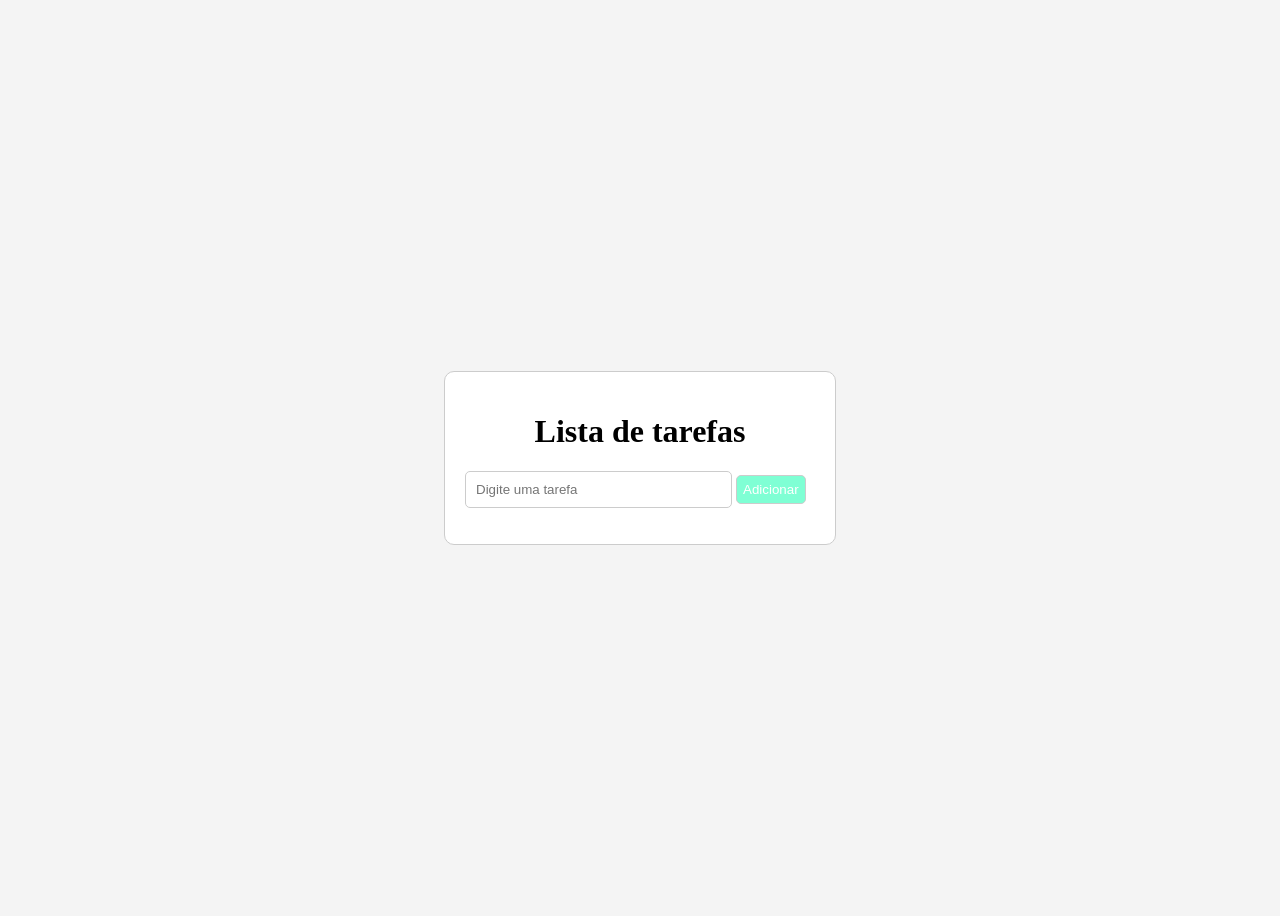
<file: Armazenamento/index.html>
<!DOCTYPE html>
<html lang="pt-br">
<head>
    <meta charset="UTF-8">
    <meta name="viewport" content="width=device-width, initial-scale=1.0">
    <title>Document</title>
    <link rel="stylesheet" href="styles/style.css">
    <script defer src="scripts/script.js"></script>
</head>
<body>
    <main id="caixa">
        <h1 id="titulo">Lista de tarefas</h1>

        <input type="text" id="input-tarefa" placeholder="Digite uma tarefa" >

        <button id="botao-adicionar">Adicionar</button>

        <ul id="lista-tarefa"></ul>

    </main>
</body>
</html>
</file>
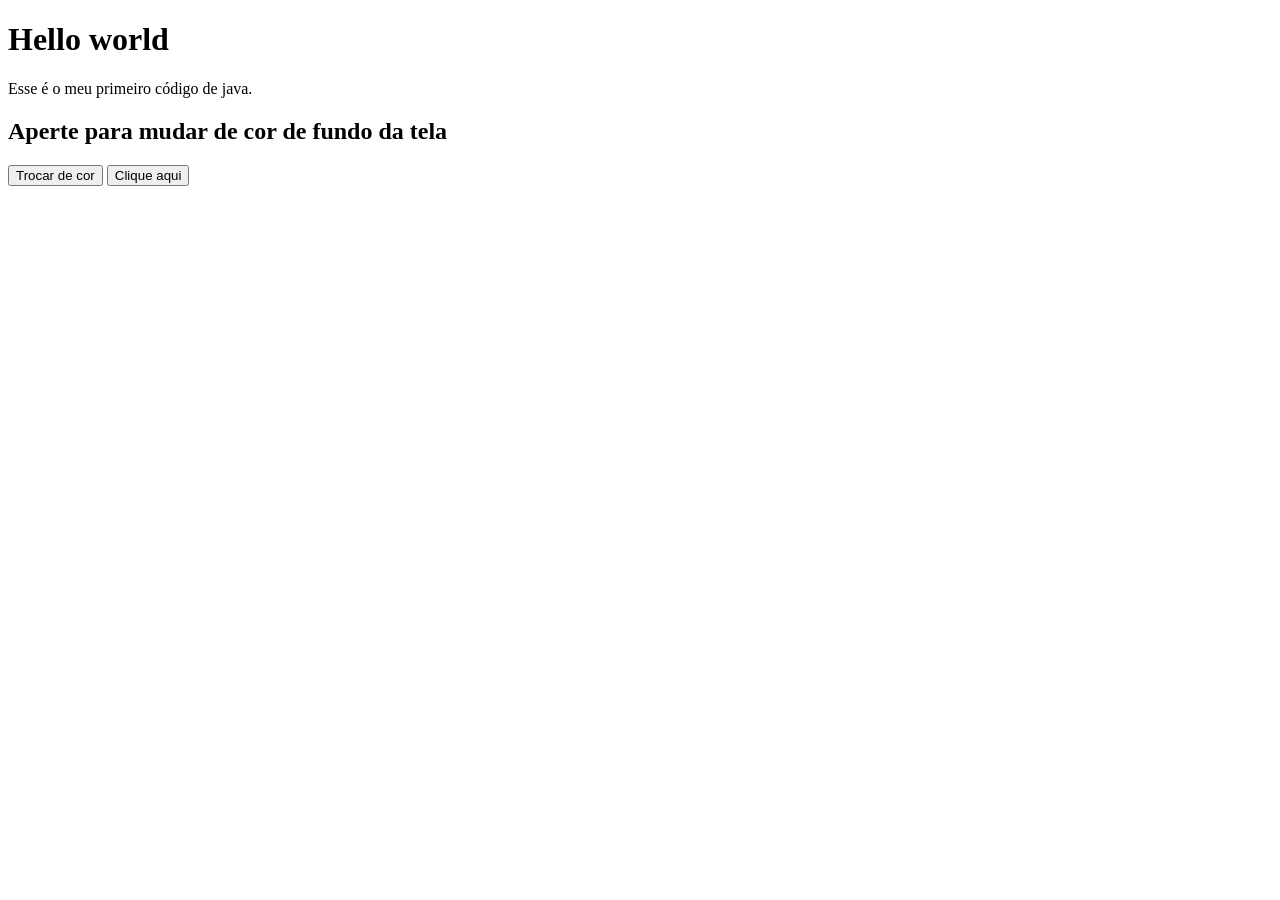
<file: hello word/hello word/index.html>
<!DOCTYPE html>
<html lang="pt-br">
<head>
    <meta charset="UTF-8">
    <meta name="viewport" content="width=device-width, initial-scale=1.0">
    <title>Primeiro aula de java</title>
</head>
<body id="Corpo">
    <h1 id="Fonte1"> Hello world</h1>
    <p id="Fonte2">Esse é o meu primeiro código de java.</p>

    <h2>Aperte para mudar de cor de fundo da tela</h2>
    <button onclick="Mudar_de_cor()">Trocar de cor</button>

    <button onclick="Mudar()">Clique aqui </button>
    <script>
        function Mudar_de_cor(){
        let cores = ["#FF5733","#3357FF","#33FF57","#FF33A1"];

        let corAleatoria = cores [Math.floor(Math.random() * cores.length)]

        document.body.style.backgroundColor = corAleatoria;
        }

        function Mudar(){
            const preto ="#000000";
            const branco ="#FFFFFF";
            const verde ="#00FF00";

            document.getElementById("Corpo").style.backgroundColor = preto;
            document.getElementById("Fonte1").style.backgroundColor=branco;
            document.getElementById("Fonte2").style.color = branco;

            let fonte2 = document.getElementById("Fonte2");
            fonte2.style.backgroundColor = verde;
            fonte2.style.color = preto;
        }
    </script>
</body>
</html>
</file>
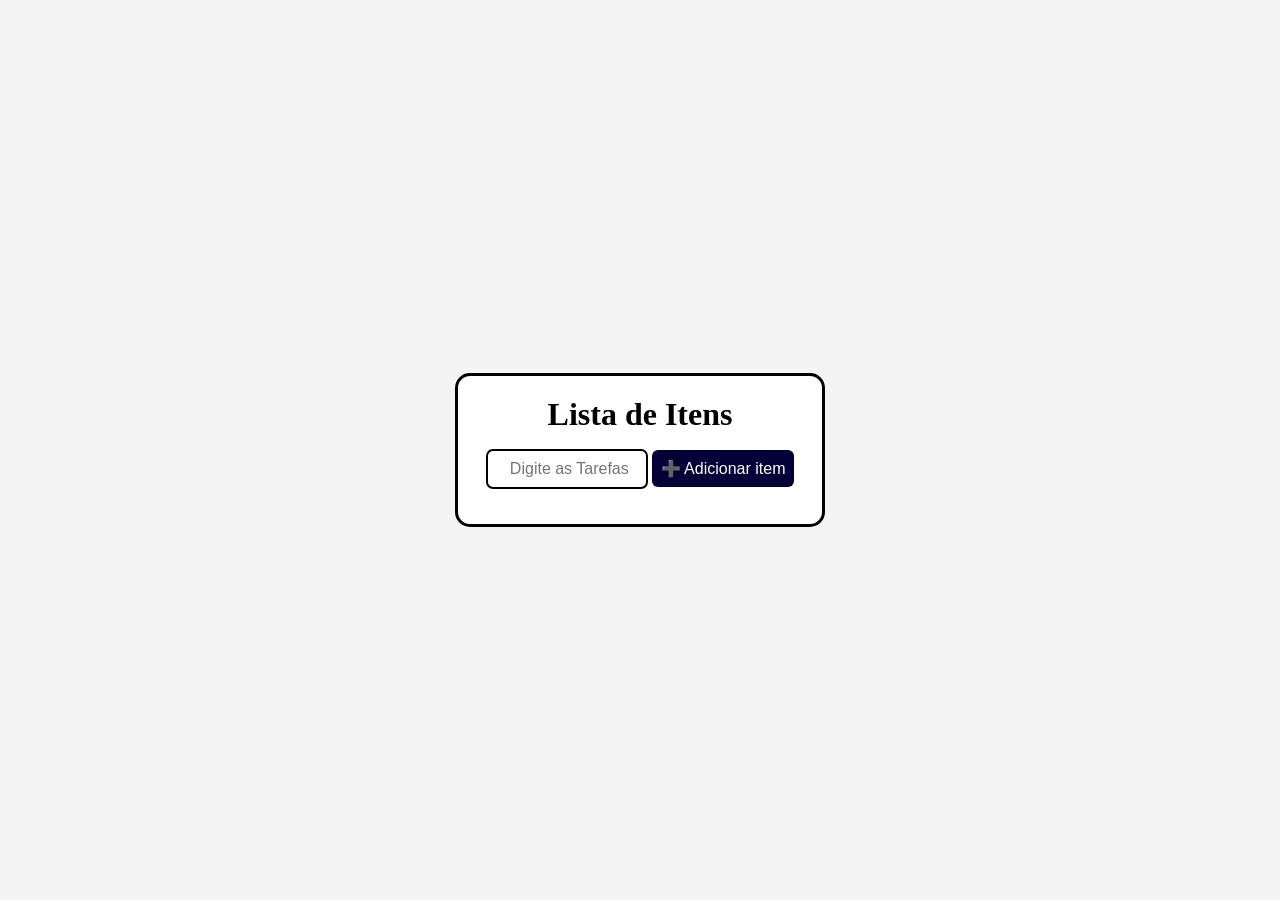
<file: exercios de js 2/exercios de js 2/Exercios de java 18/Adicionando e Removendo Itens/index.html>
<!DOCTYPE html>
<html lang="pt-BR">
<head>
  <meta charset="UTF-8">
  <meta name="viewport" content="width=device-width, initial-scale=1.0">
  <title>Lista dinâmica</title>
  <link rel="stylesheet" href="styles/style.css">
</head>
<body>
    <div id="caixa">
      
      <h1 id="titulo">Lista de Itens</h1>

      <input type="text" id="digitacao" placeholder="   Digite as Tarefas">

      <button id="botao-adicionar">➕ Adicionar item</button>

      <ul id="lista"></ul>

      

    </div>
    <script src="scripts/script.js"></script>
</body>
</html>
</file>
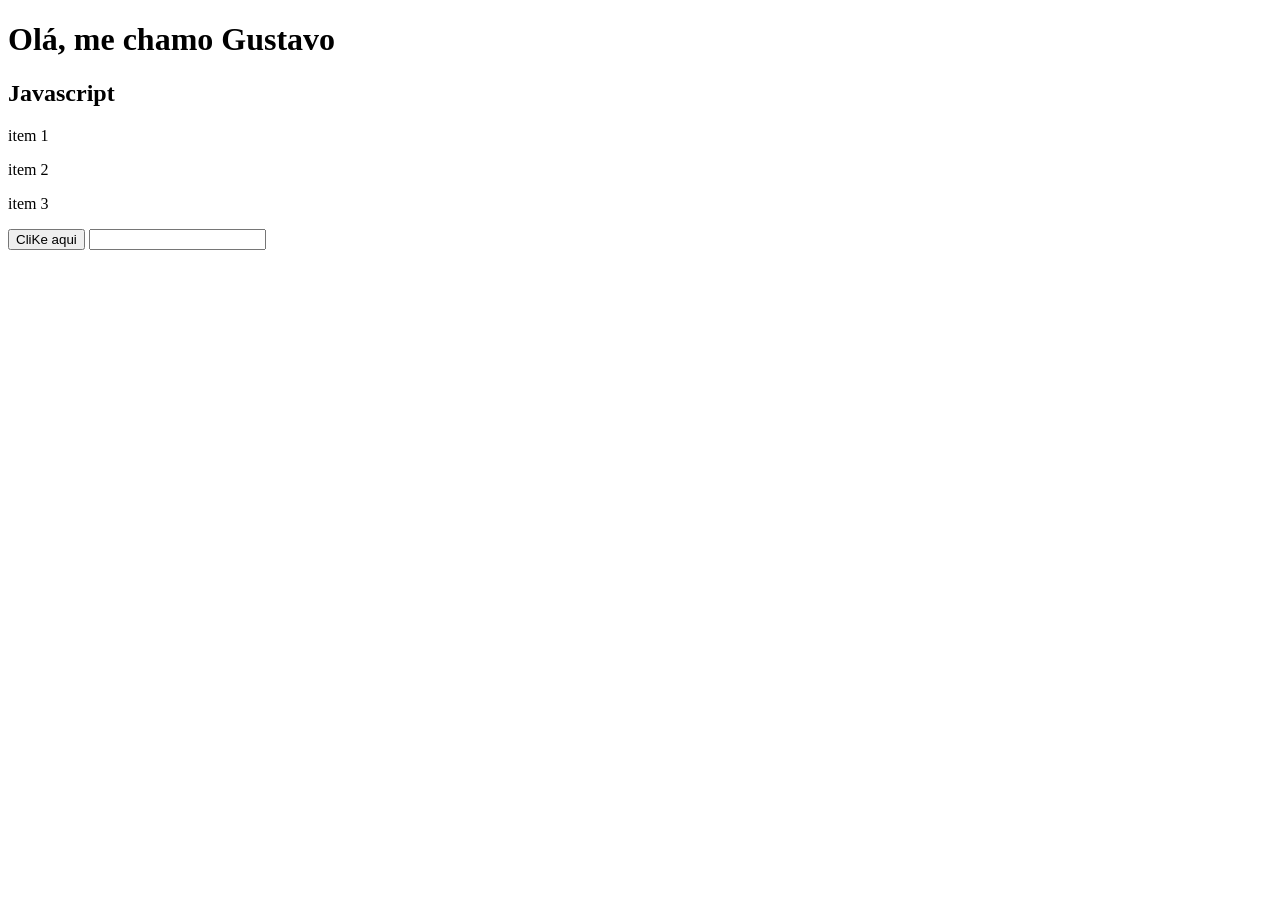
<file: exercios de js 2/exercios de js 2/Exercios de java 18/Manipulacao-dom/index.html>
<!DOCTYPE html>
<html lang="pt-br">
<head>
    <meta charset="UTF-8">
    <meta name="viewport" content="width=device-width, initial-scale=1.0">
    <title>Dom de js</title>
    <script defer src="dom.js"></script>
</head>
<body>

    <h1 id="titulo">Olá, me chamo Gustavo</h1>

    
    <h2>Javascript</h2>
    <p class="texto">item 1</p>
    <p class="texto">item 2</p>
    <p class="texto">item 3</p>
    
    <button id="btn">CliKe aqui</button>
    
    <input type="text" id="campo">
    
    <p id="resuldado"></p>

    <h3 id="troca-cor"></h3>



</body>
</html>
</file>
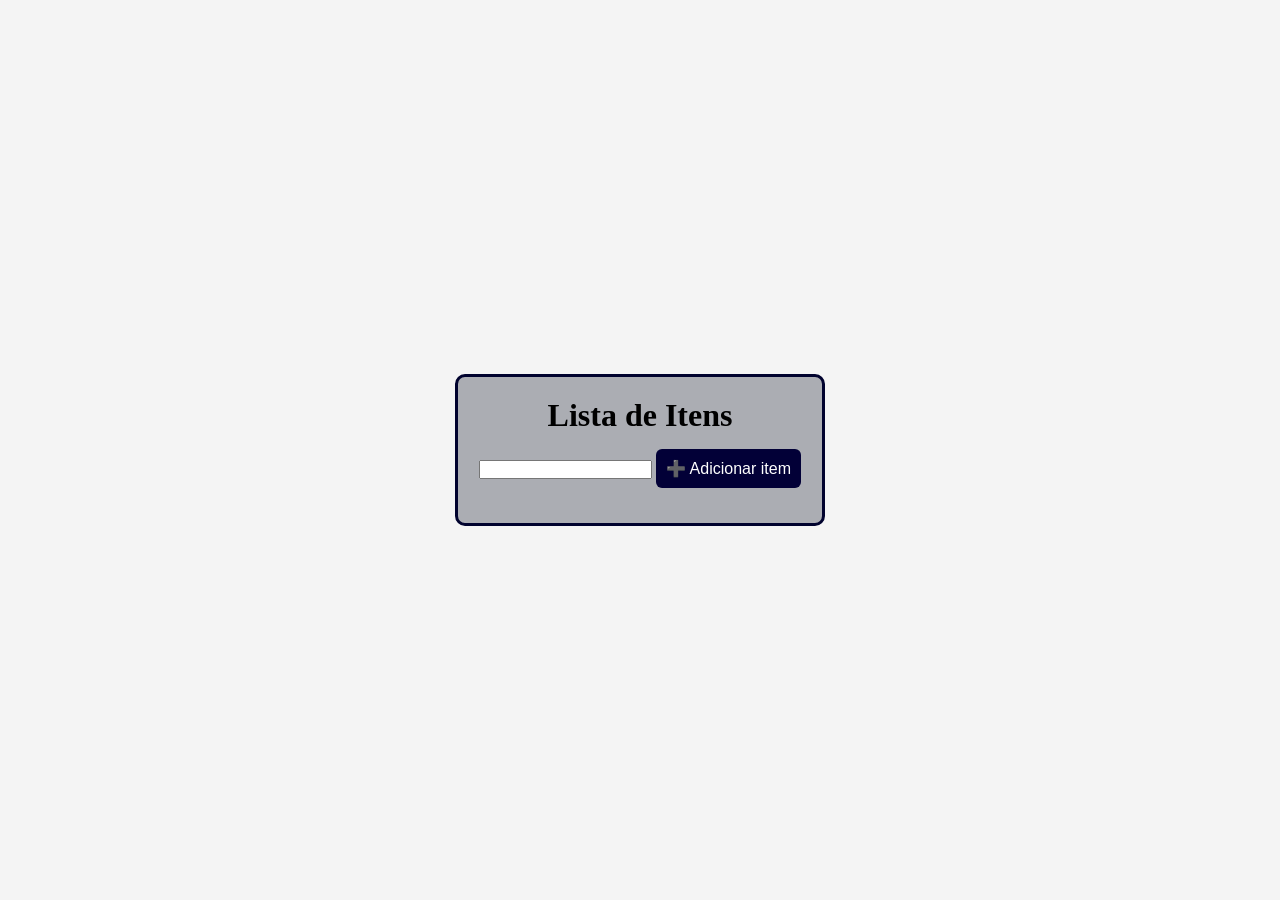
<file: exercios de js 2/exercios de js 2/Exercios de java 18/Lista de tarefa com remoção/Adicionando e Removendo Itens/index.html>
<!DOCTYPE html>
<html lang="pt-BR">
<head>
  <meta charset="UTF-8">
  <meta name="viewport" content="width=device-width, initial-scale=1.0">
  <title>Lista dinâmica</title>
  <link rel="stylesheet" href="styles/style.css">
</head>
<body>
    <div id="caixa">

      <h1 id="titulo">Lista de Itens</h1>

      <input type id="texts2">

      <button id="botao-adicionar">➕ Adicionar item</button>
      
      <ul id="lista"></ul>

    </div>
    <script src="scripts/script.js"></script>
</body>
</html>
</file>
<file: Armazenamento/styles/style.css>
body{
    background-color: #f4f4f4;

    /*deixa os elementos flexíveis na tela, permitindo que possamos usar alguns comandos de posicionamneto dos elementos filhos*/
    display: flex;
    justify-content: center; /*alinha os elemnetos na direção do flex*/
    align-items: center;     /* alinha os elementos na direção contrária*/
    height: 100vh;           /*height é a altura do elemento, quando temos vh significada que estamos dando um tamanho pro elemneto que corresponde a uma "porcentagem" da tela -> viewport height*/ 
}

#caixa{
    background-color: #ffffff;
    width: 350px;   /*largura da caixinha */
    padding: 20px;  /*espaços internos*/
    border: 1px solid #cccccc;
    border-radius: 10px;    /*arredondamento dos cantos da caixinha*/
}


#input-tarefa{
    width: 70%; /*largura em porcentagem calculada em cima do elemento pai(caixa)*/
    padding: 10px;
    border-radius: 5px;
    border: 1px solid #cccccc;
}


#botao-adicionar{
    padding: 6px;
    cursor: pointer;    /*mao do mause */
    border: 1px solid #cccccc;
    border-radius: 5px;
    background-color: aquamarine;
    color: #ffffff;
}

#titulo{
    text-align: center;/*alinha o tetx ao centro */

}

.botao-remover{
    border: none;
    background-color: none;
    cursor: pointer;
}

li {
    list-style: none;/*remove o estilo da lista ( por padrao é a bolinha */
    background-color: #EEEEEE;
    padding: 10px;
    border-radius: 10px;/*margem na base do elemento*/
    margin-bottom: 10px;

    display: flex;
    justify-content: space-between;/*coloca espaços entre os elementos*/

    align-items: center;
}

#lista-tarefa{

    padding: 0;

}
</file>
<file: exercios de js 2/exercios de js 2/Exercios de java 18/Adicionando e Removendo Itens/styles/style.css>
* {
  margin: 0;
  padding: 0;
  box-sizing: border-box;
}

body {
  background-color: #f4f4f4;

  display: flex;
  justify-content: center;
  align-items: center;
  min-height: 100vh;
}

#caixa {
  width: 370px;
  padding: 20px;
  background-color: #ffffff;
  border: 3px solid #000000;
  border-radius: 15px;
  text-align: center;
}

#titulo {
  margin-bottom: 16px;
}

#botao-adicionar {
  padding: 9px;
  margin-bottom: 15px;
  cursor: pointer;
  border: 2px black;
  background-color: #020037;
  color: white;
  border-radius: 6px;
  font-size: 16px;
}

#lista {
  list-style: none;
}

/* Itens da lista */
#lista li {
  display: flex;
  justify-content: space-between;
  align-items: center;
  margin: 10px 0;
  padding: 10px;
  background-color: #f9f9f9;
  border-radius: 19px;
}

#digitacao{
  padding: 9px;
  margin-bottom: 15px;
  cursor: pointer;
  border: none;
  background-color: #ffffff;
  color: rgb(0, 0, 0);
  border-radius: 7px;
  font-size: 16px;
  width: 50%;
  border: 2px solid black;


}
</file>
<file: exercios de js 2/exercios de js 2/Exercios de java 18/Lista de tarefa com remoção/Adicionando e Removendo Itens/styles/style.css>
* {
  margin: 0;
  padding: 0;
  box-sizing: border-box;
}

body {
  background-color: #f4f4f4;

  display: flex;
  justify-content: center;
  align-items: center;
  min-height: 100vh;
}

#caixa {
  width: 370px;
  padding: 20px;
  background-color: #21263958;
  border: 3px solid #00022e;
  border-radius: 10px;
  text-align: center;
}

#titulo {
  margin-bottom: 15px;
}

#botao-adicionar {
  padding: 10px;
  margin-bottom: 15px;
  cursor: pointer;
  border: none;
  background-color: #020037;
  color: white;
  border-radius: 6px;
  font-size: 16px;
}

#lista {
  list-style: none;

}

/* Itens da lista */
#lista li {
  display: flex;
  justify-content: space-between;
  align-items: center;
  margin: 10px 0;
  padding: 10px;
  background-color: #ffffff;
  border-radius: 6px;
}
</file>
